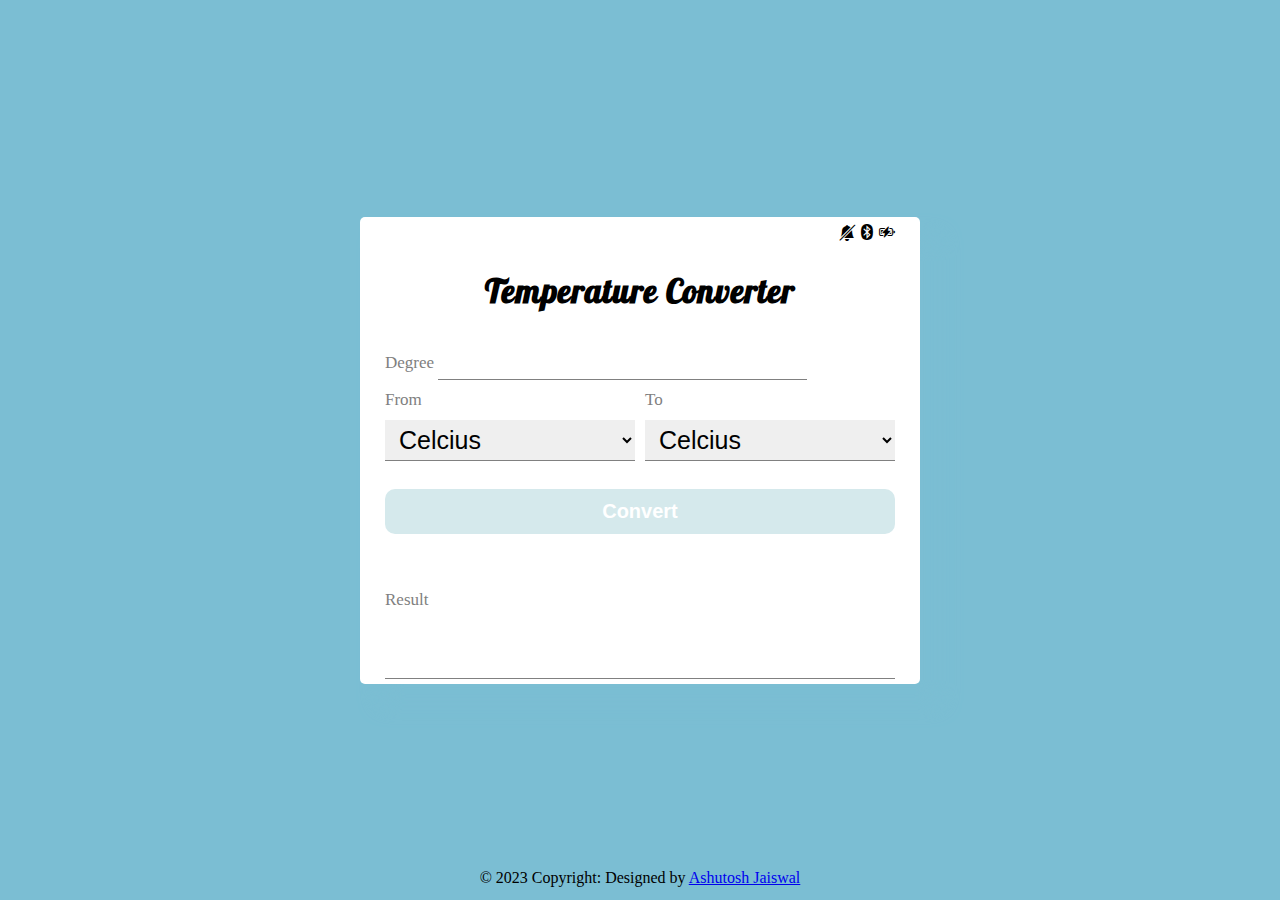
<file: index.html>
<!DOCTYPE html>
<html lang="en">

<head>
    <meta charset="UTF-8">
    <meta http-equiv="X-UA-Compatible" content="IE=edge">
    <meta name="viewport" content="width=device-width, initial-scale=1.0">
    <title>Temperature Converter Website</title>
    <link rel="stylesheet" href="style.css">
    <link rel="stylesheet" href="https://cdn.jsdelivr.net/npm/bootstrap-icons@1.9.1/font/bootstrap-icons.css">
</head>

<body>
    <div class="container">
        <div class="task-bar">
            <div id="p1"></div>
            <div class="icons">
                <i class="bi bi-bell-slash-fill" ></i>
                <i class="bi bi-bluetooth"></i>
                <i class="bi bi-battery-charging"></i>
            </div>
        </div>
        <h1>Temperature Converter</h1>
        <div class="inputs">
            <div style="display: flex;
            flex-direction: column;">
                <label for="degree">Degree
                <input type="number" name="degree" id="inputValue" required>
            </div>
            <div class="inptsss">
                <div>
                    <label for="type">From</label>
                    <select name="type" id="type1">
                        <option value="celcius">Celcius</option>
                        <option value="fahrenheit">Fahrenheit</option>
                        <option value="kelvin">Kelvin</option>
                    </select>
                </div>
                <div>
                    <label for="type">To</label>
                    <select name="type" id="type2">
                        <option value="celcius">Celcius</option>
                        <option value="fahrenheit">Fahrenheit</option>
                        <option value="kelvin">Kelvin</option>
                    </select>
                </div>
                                
            </div>
        </div>
        <button type="submit" id="btn" onclick="temperature()">Convert</button>
        <div class="resultss"></div>
        <label for="result">Result</label>
        <div id="result"></div>
        </div>
    </div>
    <div class="footer">
        <div class="container-fluid bg-danger text-white text-center py-2 fs-6"> &#169; 2023 Copyright: Designed by  <a href="#"
            class="text-white">Ashutosh Jaiswal</a>
        </div>
    </div>
    <script src="script.js"></script>
</body>

</html>
</file>
<file: style.css>
@import url('https://fonts.googleapis.com/css2?family=Lobster&display=swap');

* {
    margin: 0;
    padding: 0;
}

body {
    height: 100vh;
    background-color: rgb(123, 190, 211);
    display: flex;
    justify-content: center;
    align-items: center;
    position: relative;
}

.container {
    background-color: white;
    width: 510px;
    /* height: 373px; */
    padding: 5px 25px;
    border-radius: 5px;
    display: flex;
    flex-direction: column;
    gap: 28px;
    box-shadow: 20px 20px 20px rgb(123, 190, 211);
}

.container h1 {
    font-family: 'lobster', cursive;
    font-size: 33px;
    font-weight: 700;
    text-align: center;
    user-select: none;
    letter-spacing: 1px;
}

.task-bar {
    display: flex;
    justify-content: space-between;
    align-items: center;
    user-select: none;
    padding: 2px 0 0 0;
}

#p1 {
    font-family: system-ui;
    font-weight: 600;
    display: flex;
    justify-content: center;
    align-items: center;
}

.inputs {
    display: flex;
    flex-direction: column;
    gap: 10px;
}

.inputs:first-child {
    display: flex;
    flex-direction: column;
    gap: 10px;
}

.inptsss {
    display: flex;
    gap: 10px;
}

.inptsss div {
    display: flex;
    flex-direction: column;
    gap: 10px;
    width: 100%;
}

#small {
    font-size: 13px;
}

#result,
#inputValue {
    height: 40px;
    font-size: 25px;
    border: 1px solid gray;
    border-left: none;
    border-right: none;
    border-top: none;
    outline: none;
    padding: 0 10px;
    font-weight: 600;
    font-family: system-ui, -apple-system, BlinkMacSystemFont, 'Segoe UI', Roboto, Oxygen, Ubuntu, Cantarell, 'Open Sans', 'Helvetica Neue', sans-serif;
}

#result:focus,
#inputValue:focus {
    height: 40px;
    font-size: 25px;
    border: 1px solid rgb(150, 66, 228);
    border-left: none;
    border-right: none;
    border-top: none;
    outline: none;
    padding: 0 10px;
}

#btn {
    height: 45px;
    font-size: 20px;
    font-weight: 600;
    background-color: rgb(213, 233, 236);
    color: white;
    border: none;
    border-radius: 10px;
    cursor: pointer;
}

#btn:active {
    height: 45px;
    font-size: 20px;
    font-weight: 600;
    background-color: rgb(150, 66, 228);
    color: white;
    border: none;
    border-radius: 10px;
    cursor: pointer;
}

.resultss {
    display: flex;
    flex-direction: column;
    gap: 10px;
}

#type1,
#type2 {
    height: 41px;
    font-size: 25px;
    border: 1px solid gray;
    border-left: none;
    border-right: none;
    border-top: none;
    outline: none;
    padding: 0 10px;
}

#type1:focus,
#type2:focus {
    height: 41px;
    font-size: 25px;
    border: 1px solid rgb(183, 58, 236);
    border-left: none;
    border-right: none;
    border-top: none;
    outline: none;
    padding: 0 10px;
}

label {
    font-size: 17px;
    font-family: -webkit-pictograph;
    color: gray;
}

.footer {
    height: 5vh;
    width: 100vw;
    position: absolute;
    bottom: 0px;
    display: flex;
    justify-content: center;
    align-items: center;
}

.footer p {
    font-size: 15px;
    font-family: Arial, Helvetica, sans-serif
}

.footer p a {
    text-decoration: none;
    color: rgb(150, 66, 228);
}

.footer p a:hover {
    color:rgb(150, 66, 228);
}


@media only screen and (max-width: 575px) {
    .container {
        transform: scale(0.95);
    }
}

@media only screen and (max-width: 425px) {
    .container {
        transform: scale(0.9);
    }
}

@media only screen and (max-width: 340px) {
    .container {
        transform: scale(0.8);
    }
}
</file>
